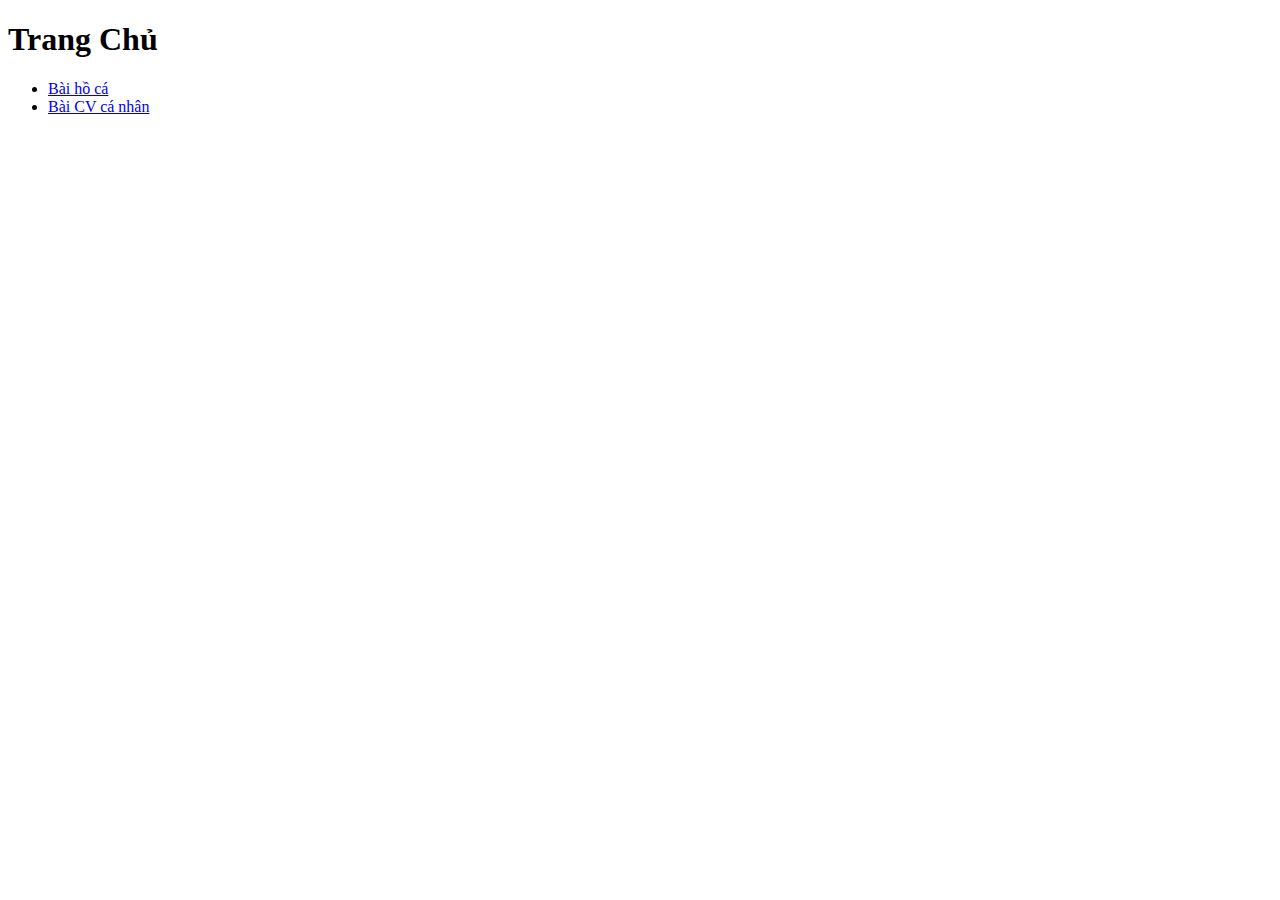
<file: index.html>
<!DOCTYPE html>
<html lang="vi">
<head>
    <meta charset="UTF-8">
    <meta name="viewport" content="width=device-width, initial-scale=1.0">
    <title>Trang Chủ</title>
</head>
<body>
    <h1>Trang Chủ</h1>
    <ul>
        <li><a href="ho_ca.html">Bài hồ cá</a></li>
        <li><a href="CV.html">Bài CV cá nhân</a></li>
    </ul>
</body>
</html>
</file>
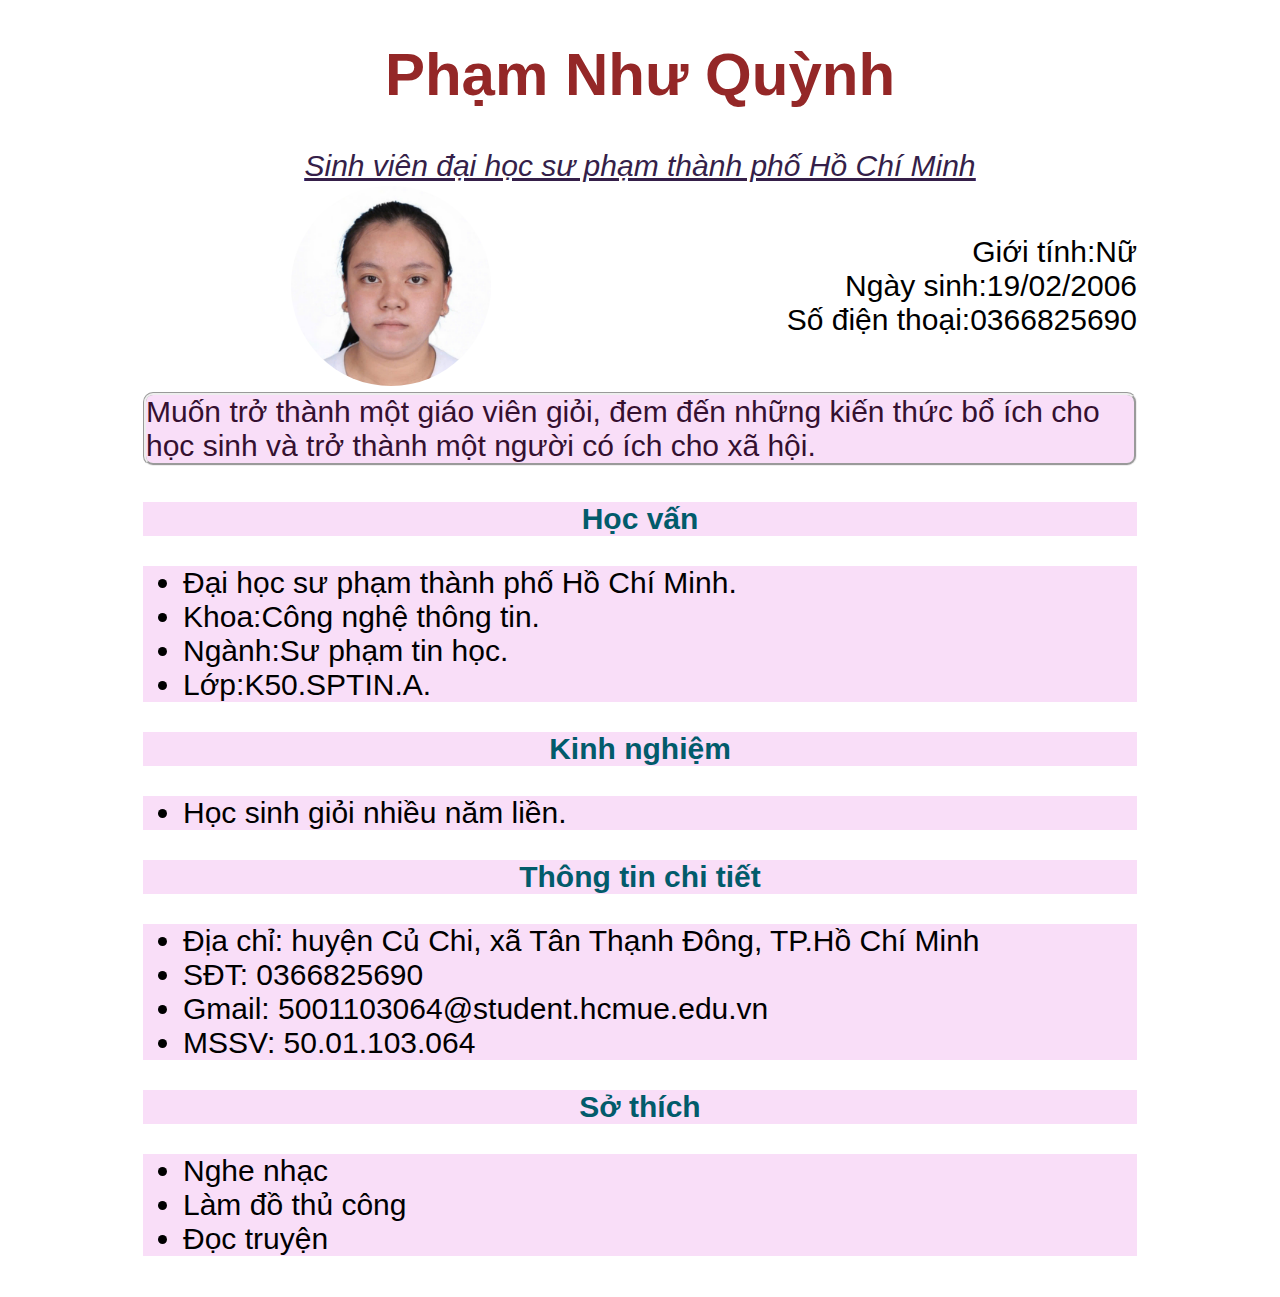
<file: CV.html>
<!DOCTYPE html>
<html lang="en">
<head>
    <meta charset="UTF-8">
    <meta name="viewport" content="width=device-width, initial-scale=1.0">
    <title>CV của Như Quỳnh</title>
    <style>
        body{font-size: 30px; font-family: Helvetica;}
        div.a{text-align: center; }
        .groove{border-style:groove;color: rgb(53, 16, 48);background-color: rgb(249, 222, 248);border-radius: 10px;}
        .hinhtron {
            width: 200px;
            height: 200px; 
            border-radius: 50%; 
            overflow: hidden;
            margin: 0 auto; 
        }
        .hinhtron img {
            width: 100%;
            height: auto;
        }
        .b{text-align: left; }
        .c{text-align: right; }
        P{background-color: rgb(249, 222, 248); text-align: center; color: rgb(2, 91, 107);font-weight: bold;}
        .Px{background-color: rgb(249, 222, 1248); text-align: center; color: rgb(6, 49, 87);font-weight: bold;}
        td{font-size: 40;
            width: 33.33%;}
        .td1{font-size: 40;
            width: 60%;}
        span{color: rgb(53, 31, 73);}
        ul{background-color: rgb(249, 222, 248);}
        .ul1{background-color: rgb(249, 222, 248);}
    </style>
</head>
<body>
    <div class="a">
        <h1 style="color: rgb(148, 39, 39);">Phạm Như Quỳnh</h1>
        <a href="https://www.hcmue.edu.vn/vi/"><span><i><u>Sinh viên đại học sư phạm thành phố Hồ Chí Minh</u></i></span></a>
    </div>   
    <table style="margin: 0 auto; width: 1000px">
            <tr>
                
                <td>
                    <div class="a">
                        <div class="hinhtron">
                            <img src="/images/z5999629018172_fb42c699b3c46d51e6fb8849736939b0.jpg" width="120%">
                        </div>
                    </div>
                </td>
                <td>
                    
                        <div class="c">
                            Giới tính:Nữ
                            <br>
                            Ngày sinh:19/02/2006
                            <br>
                            Số điện thoại:0366825690 
                        </div>    
                    
                </td>
            </tr>
    </table> 
    <table style="margin: 0 auto; width: 1000px;">
        <tr><td>
            <div class="groove";>
                Muốn trở thành một giáo viên giỏi, đem đến những kiến thức bổ ích cho học sinh và trở thành một người có ích cho xã hội.</div>
            </div>
        </td></tr>
    
    </table>
    <table style="margin: 0 auto; width: 1000px;";>
    <tr>
         <td class="td1"> 
            <p>Học vấn</p>
            <UL>
                    <LI>Đại học sư phạm thành phố Hồ Chí Minh.</LI>
                    <li>Khoa:Công nghệ thông tin.</LI>
                    <li>Ngành:Sư phạm tin học.</LI>
                    <li>Lớp:K50.SPTIN.A.</li>
            </UL>
            <p>Kinh nghiệm</p>
            <UL>
                <li>Học sinh giỏi nhiều năm liền.</li>
            </UL>    
        
            <p>Thông tin chi tiết</p>
            <UL>
                <LI>Địa chỉ: huyện Củ Chi, xã Tân Thạnh Đông, TP.Hồ Chí Minh</LI>
                <li>SĐT: 0366825690</li>
                <li>Gmail: 5001103064@student.hcmue.edu.vn</li>
                <li>MSSV: 50.01.103.064</li>
            </UL>
            <p>Sở thích</p>
            <UL>
                <LI>Nghe nhạc</LI>
                <li>Làm đồ thủ công</li>
                <li>Đọc truyện</li>
            </UL>
        </td>    
         
        
    
             

    </tr>
        
</table>
       
</body>
</html>
</file>
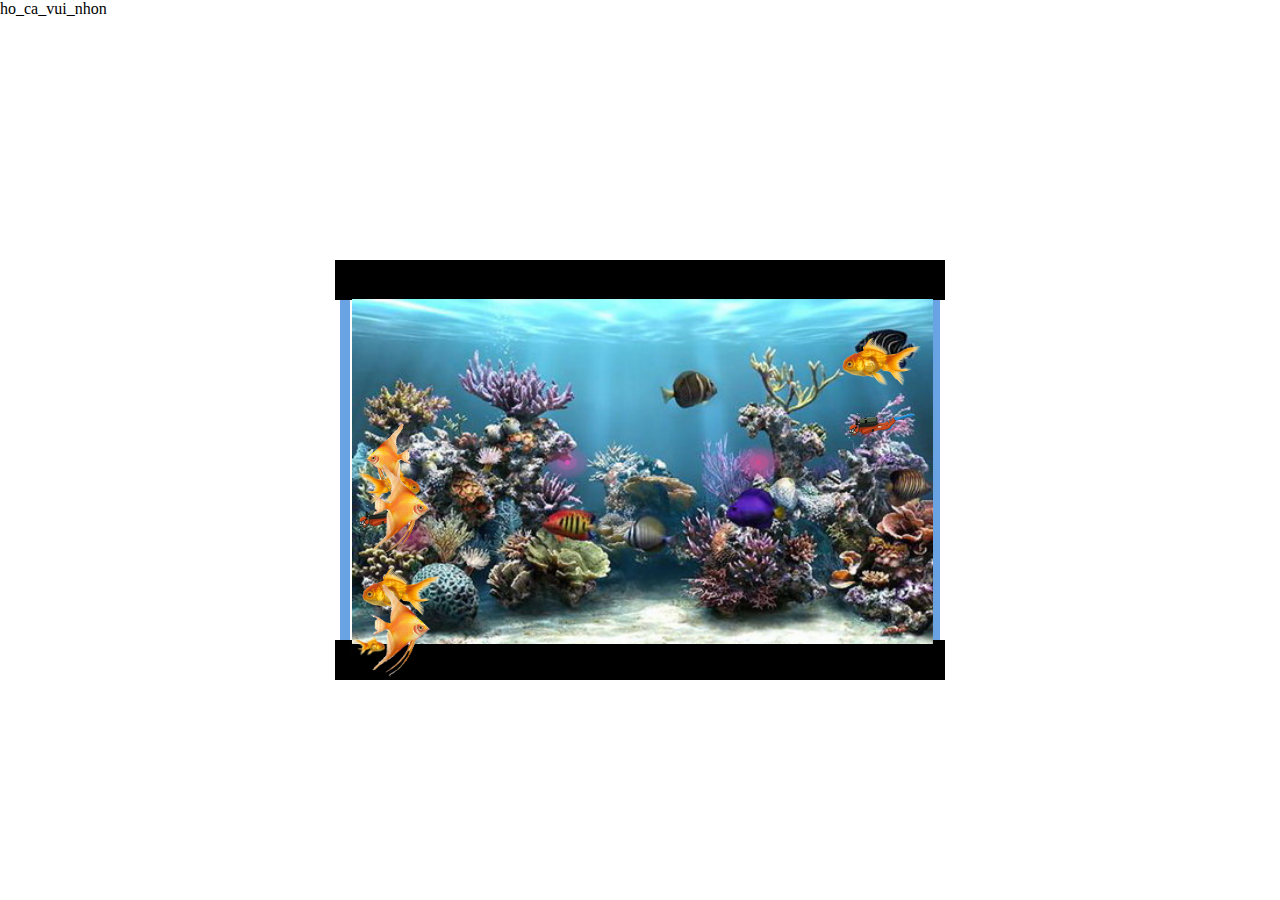
<file: ho_ca.html>
<!DOCTYPE html>
<html lang="en">
<head>
    <meta charset="UTF-8">
    <meta http-equiv="X-UA-Compatible" content="IE=edge">
    <meta name="viewport" content="width=device-width, initial-scale=1.0">
    <link rel="stylesheet" href="mystyle.css"
    <title>ho_ca_vui_nhon</title>
</head>
<body>
    <div class="container">
        <div class="jpg"></div>
        <div class="pnj"></div>
        <div class="aquarium">
            <div class="light">
                <span class="light-1"></span>
                <span class="light-2"></span>
                <span class="light-3"></span>
            </div>
            <div class="water"></div>
            <div class="border border-top"></div>
            <div class="border border-bottom"></div>
            <div class="fish fish1"></div>
            <div class="fish fish2"></div>
            <div class="fish fish3"></div>
            <div class="fish fish4"></div>
            <div class="fish fish5"></div>
            <div class="fish fish6"></div>
            <div class="fish fish7"></div>
            <div class="fish fish8"></div>
            <div class="fish fish9"></div>
        </div>
    </div>
</body>
</html>
</file>
<file: mystyle.css>
body {
    margin: 0;
    padding: 0;
}

.container {
    position: absolute;
    top: 50%;
    left: 50%;
    transform: translate(-50%,-50%);
    width: 700px;
    height: 500px;
}

.aquarium {
    width: 600px;
    height: 400px;
    margin: 60px 50px 40px;
    border-left: 10px solid #6aa3e4;
    border-right: 10px solid #6aa3e4;
    box-sizing: border-box;
    position: relative;
}
.jpg {
    position: absolute;
    bottom: 11.2%;
    left: 8.85%;
    width: 83%;
    height: 69%;
    background: url(./images/YNqMt0yK.jpg);
    background-size: cover;
    z-index: 1;
}

.border {
    position: absolute;
    left: -15px;
    width: 610px;
    height: 40px;
    background-color: black;
    overflow: hidden;
}
.border-top{
    top: 0;
}
.border-top::before {
    content: '';
    position: absolute;
    background: #f4f4f447;
    top: 0;
    left: -80px;
    height: 40px;
    width: 80px;
    transform: rotate(-60deg);
    filter: brightness(.7);
    animation: mirror 8s linear infinite;
}
@keyframes mirror{
    0% {
        left: -80px;
    } 100%{
        left: 690px;
    }
}
.border-bottom{
    top: calc(100% - 20px);
}
.border-bottom::before {
    content: '';
    position: absolute;
    background: #b7121247;
    top: 0;
    left: -80px;
    height: 40px;
    width: 80px;
    transform: rotate(-60deg);
    filter: brightness(.7);
    animation: mirror 8s linear infinite;
    animation-delay: 2s;
}

.light {
    position: absolute;
    top: 0;
    left: 0;
    width: 100%;
    height: 100%;
    z-index: 2;
}

.light span {
    position: absolute;
    width: 5px;
    height: 5px;
    border-radius: 50%;
    animation: light 1.5s linear infinite;
}
.light span::before {
    content: '';
    position: absolute;
    width: 20px;
    height: 15px;
    border-radius: 50%;
    top: calc(50% - 7.5px);
    left: calc(50% - 10px);
    filter: blur(1px);
}
.light span::after {
    content: '';
    position: absolute;
    width: 40px;
    height: 30px;
    border-radius: 50%;
    top: calc(50% - 15px);
    left: calc(50% - 20px);
    filter: blur(3px);
}

.light-1 {
    bottom: 30%;
    left: 10%;
    background: rgb(197, 56, 164);
}
.light-1::before, .light-1::after {
    background: #7b2b5491;
}

.light-2 {
    background: rgb(180, 65, 105);
    top: 50%;
    left: 70%;
}
.light-2::before, .light-2::after {
    background: #d8539a82;
}

.light-3 {
    background: rgb(197, 74, 179);
    top: 50%;
    left: 37%;
}
.light-3::before, .light-3::after {
    background: #e95fbf52;

}

.fish1 {
    background: url(./images/diver1.png) center no-repeat;
    background-size: contain;
    width: 80px;
    height: 80px;
    top: 70%;
    left: 0;
    transform: rotateY(180deg);
    animation: fish 20s linear infinite;
}

.fish2 {
    background: url(./images/diver3.png) center no-repeat;
    background-size: contain;
    width: 100px;
    height: 100px;
    top: 43%;
    left: 0;
    transform: rotateY(180deg);
    animation: fish1 18s linear infinite;
}

.fish3 {
    background: url(./images/faintSchool.png) center no-repeat;
    background-size: contain;
    width: 60px;
    height: 60px;
    top: 87%;
    right: 0;
    transform: rotateY(0deg);
    animation: fish2 22s linear infinite;
}

.fish4 {
    background: url(./images/bubble.png) center no-repeat;
    background-size: contain;
    width: 80px;
    height: 80px;
    top: 23%;
    right: 0;
    transform: rotateY(0deg);
    animation: fish3 25s linear infinite;
}
.fish5 {
    background: url(./images/fish.png) center no-repeat;
    background-size: contain;
    width: 100px;
    height: 250px;
    top: 76%;
    left: 0;
    transform: rotateY(0deg);
    animation: fish 25s linear infinite;
}
.fish6 {
    background: url(./images/fish2.png) center no-repeat;
    background-size: contain;
    width: 100px;
    height: 100px;
    top: 24%;
    left: 0;
    transform: rotateY(0deg);
    animation: fish 32s linear infinite;
}
.fish7 {
    background: url(./images/goldFishSchool.png) center no-repeat;
    background-size: contain;
    width: 100px;
    height: 100px;
    top: 56%;
    left: 0;
    transform: rotateY(180deg);
    animation: fish 26s linear infinite;
}
.fish8 {
    background: url(./images/shark.png) center no-repeat;
    background-size: contain;
    width: 100px;
    height: 100px;
    top: 46%;
    left: 0;
    transform: rotateY(180deg);
    animation: fish 35s linear infinite;
}.fish9 {
    background: url(./images/turtle.png) center no-repeat;
    background-size: contain;
    width: 40px;
    height: 50px;
    top: 24%;
    left: 0;
    transform: rotateY(180deg);
    animation: fish 14s linear infinite;
}


@keyframes light {
    0%, 100% {
        filter: hue-rotate(0deg) brightness(1.5);
    } 50% {
        filter: hue-rotate(360deg) brightness(1.75);
    }
}

.fish {
    position: absolute;
    z-index: 10;

}

.fish1 {
    background: url(./images/fish1.png) center no-repeat;
    background-size: contain;
    width: 80px;
    height: 80px;
    top: 46%;
    left: 0;
    transform: rotateY(180deg);
    animation: fish1 20s linear infinite;
}

.fish2 {
    background: url(./images/fish2.png) center no-repeat;
    background-size: contain;
    width: 80px;
    height: 80px;
    top: 40%;
    right: 0;
    transform: rotateY(0deg);
    animation: fish3 15s linear infinite;
}

.fish3 {
    background: url(./images/fish3.png) center no-repeat;
    background-size: contain;
    width: 100px;
    height: 80px;
    top: 32%;
    right: 0;
    transform: rotateY(0deg);
    animation: fish2 29s linear infinite;
}

.fish4 {
    background: url(./images/fish1.png) center no-repeat;
    background-size: contain;
    width: 100px;
    height: 120px;
    top: 10%;
    right: 0;
    transform: rotateY(0deg);
    animation: fish 27s linear infinite;
}
.fish5 {
    background: url(./images/fish3.png) center no-repeat;
    background-size: contain;
    width: 80px;
    height: 120px;
    top: 50%;
    right: 0;
    animation: fish3 25s linear infinite;
}
.fish6 {
    background: url(./images/fish1.png) center no-repeat;
    background-size: contain;
    width: 100px;
    height: 123px;
    top: 67%;
    left: 0;
    transform: rotateY(0deg);
    animation: fish2 17s linear infinite;
}
.fish7 {
    background: url(./images/fish2.png) center no-repeat;
    background-size: contain;
    width: 100px;
    height: 100px;
    top: 50%;
    left: 0;
    transform: rotateY(180deg);
    animation: fish3 26s linear infinite;
}
.fish8 {
    background: url(./images/fish2.png) center no-repeat;
    background-size: contain;
    width: 100px;
    height: 100px;
    top: 80%;
    left: 0;
    transform: rotateY(180deg);
    animation: fish 30s linear infinite;
}.fish9 {
    background: url(./images/fish1.png) center no-repeat;
    background-size: contain;
    width: 40px;
    height: 50px;
    top: 90%;
    left: 0;
    animation: fish1 14s linear infinite;
}



@keyframes light {
    0%, 100% {
        filter: hue-rotate(0deg) brightness(1.5);
    } 50% {
        filter: hue-rotate(360deg) brightness(2);
    }
}


@keyframes fish {
    0% {
        left: 0;
        top: 20%;
        transform: rotateY(180deg);
    } 50% {
        left: calc(100% - 80px);
        top: 40%;
        transform: rotateY(180deg);
    } 50.1% {
        transform: rotateY(0deg);
        top: 40%;
    } 100% {
        left: 0;
        top: 20%;
        transform: rotateY(0deg);
    }
}

@keyframes fish1 {
    0% {
        left: 0;
        top: 10%;
        transform: rotateY(180deg);
    } 50% {
        left: calc(100% - 100px);
        top: 50%;
        transform: rotateY(180deg);
    } 50.1% {
        transform: rotateY(0deg);
        top: 50%;
    } 100% {
        left: 0;
        top: 10%;
        transform: rotateY(0deg);
    }
}

@keyframes fish2 {
    0% {
        left: 0px;
        top: 46%;
        transform: rotateY(180deg);
    } 50% {
        left: calc(100% - 100px);
        top: 76%;
        transform: rotateY(180deg);
    } 50.1% {
        transform: rotateY(0deg);
        top: 76%;
    } 100% {
        left: 0;
        top: 46%;
        transform: rotateY(0deg);
    }
}
@keyframes fish3 {
    0% {
        left: 70%;
        top: 40%;
        transform: rotateY(0deg);
    } 50% {
        left: 0%;
        top: 60%;
        transform: rotateY(0deg);
    } 50.1% {
        transform: rotateY(180deg);
        top: 60%;
    } 100% {
        left: 70%;
        top: 40%;
        transform: rotateY(180deg);
    }
}
</file>
